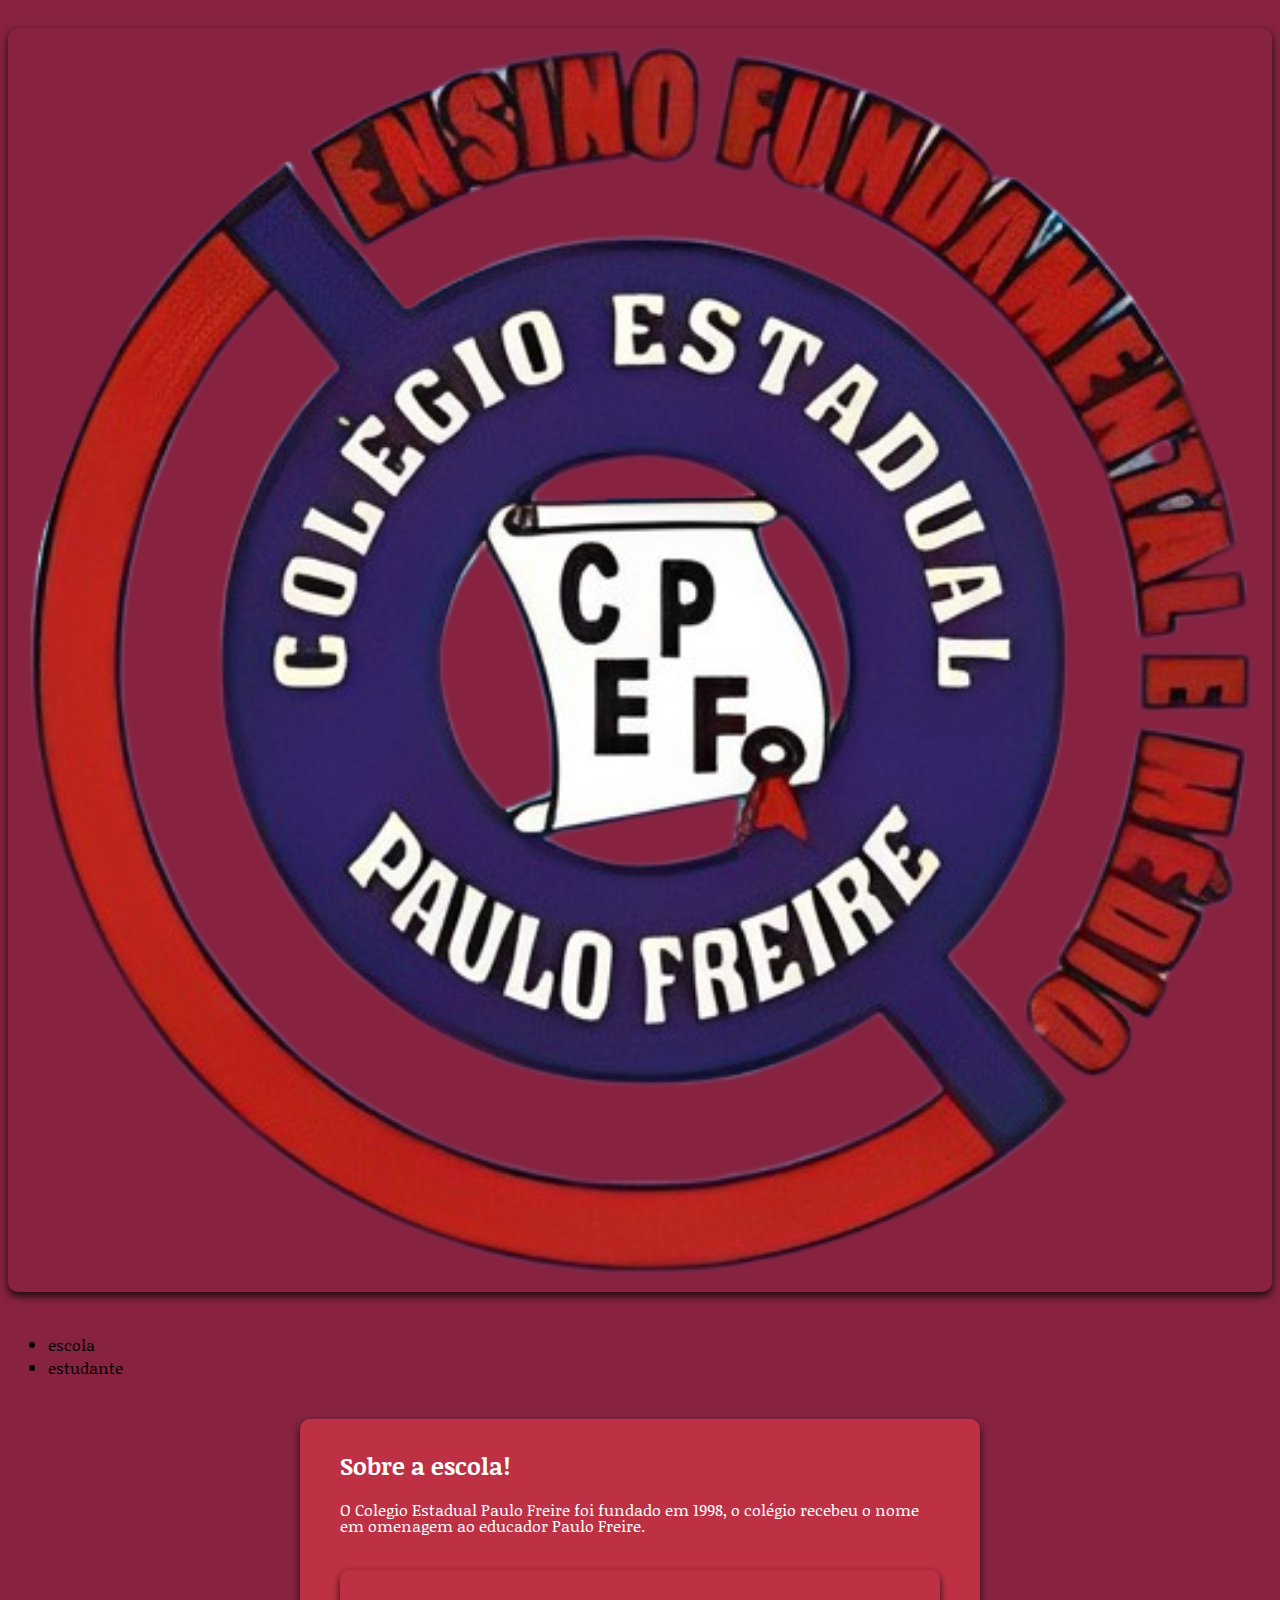
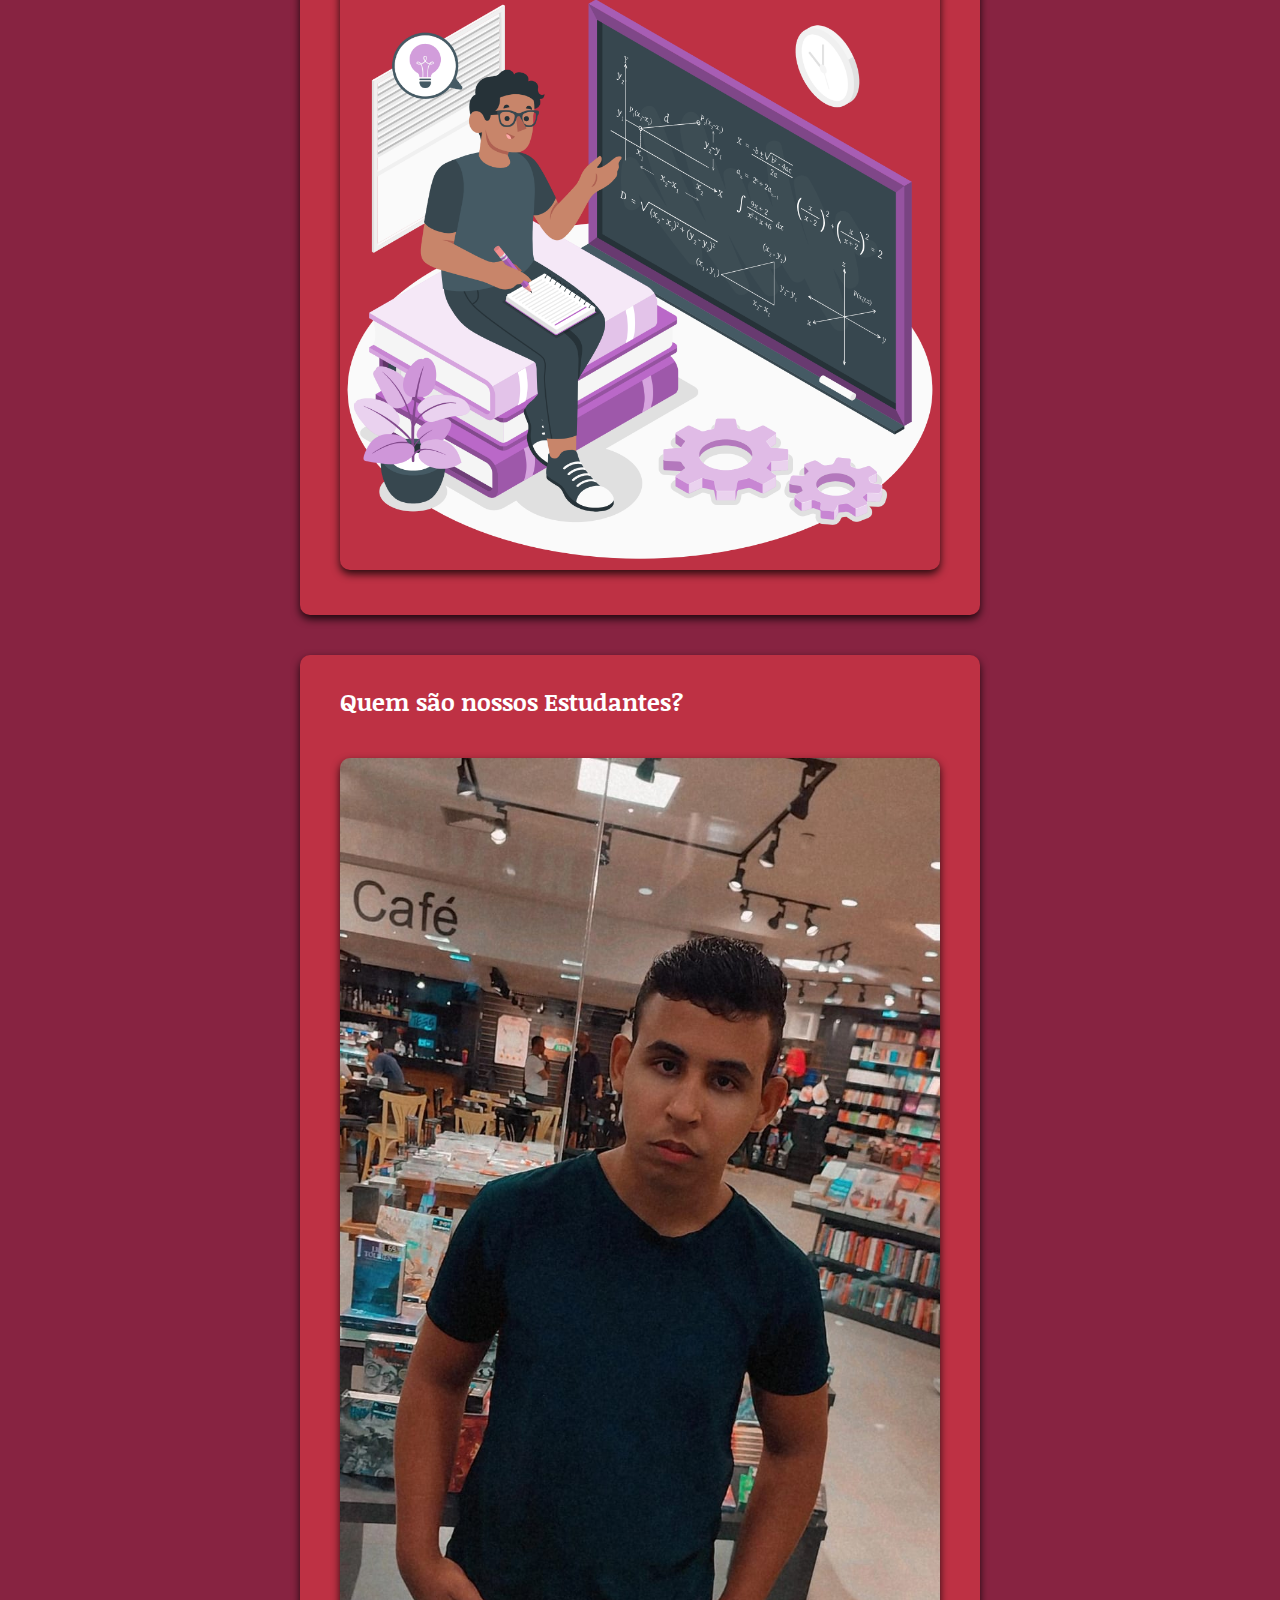
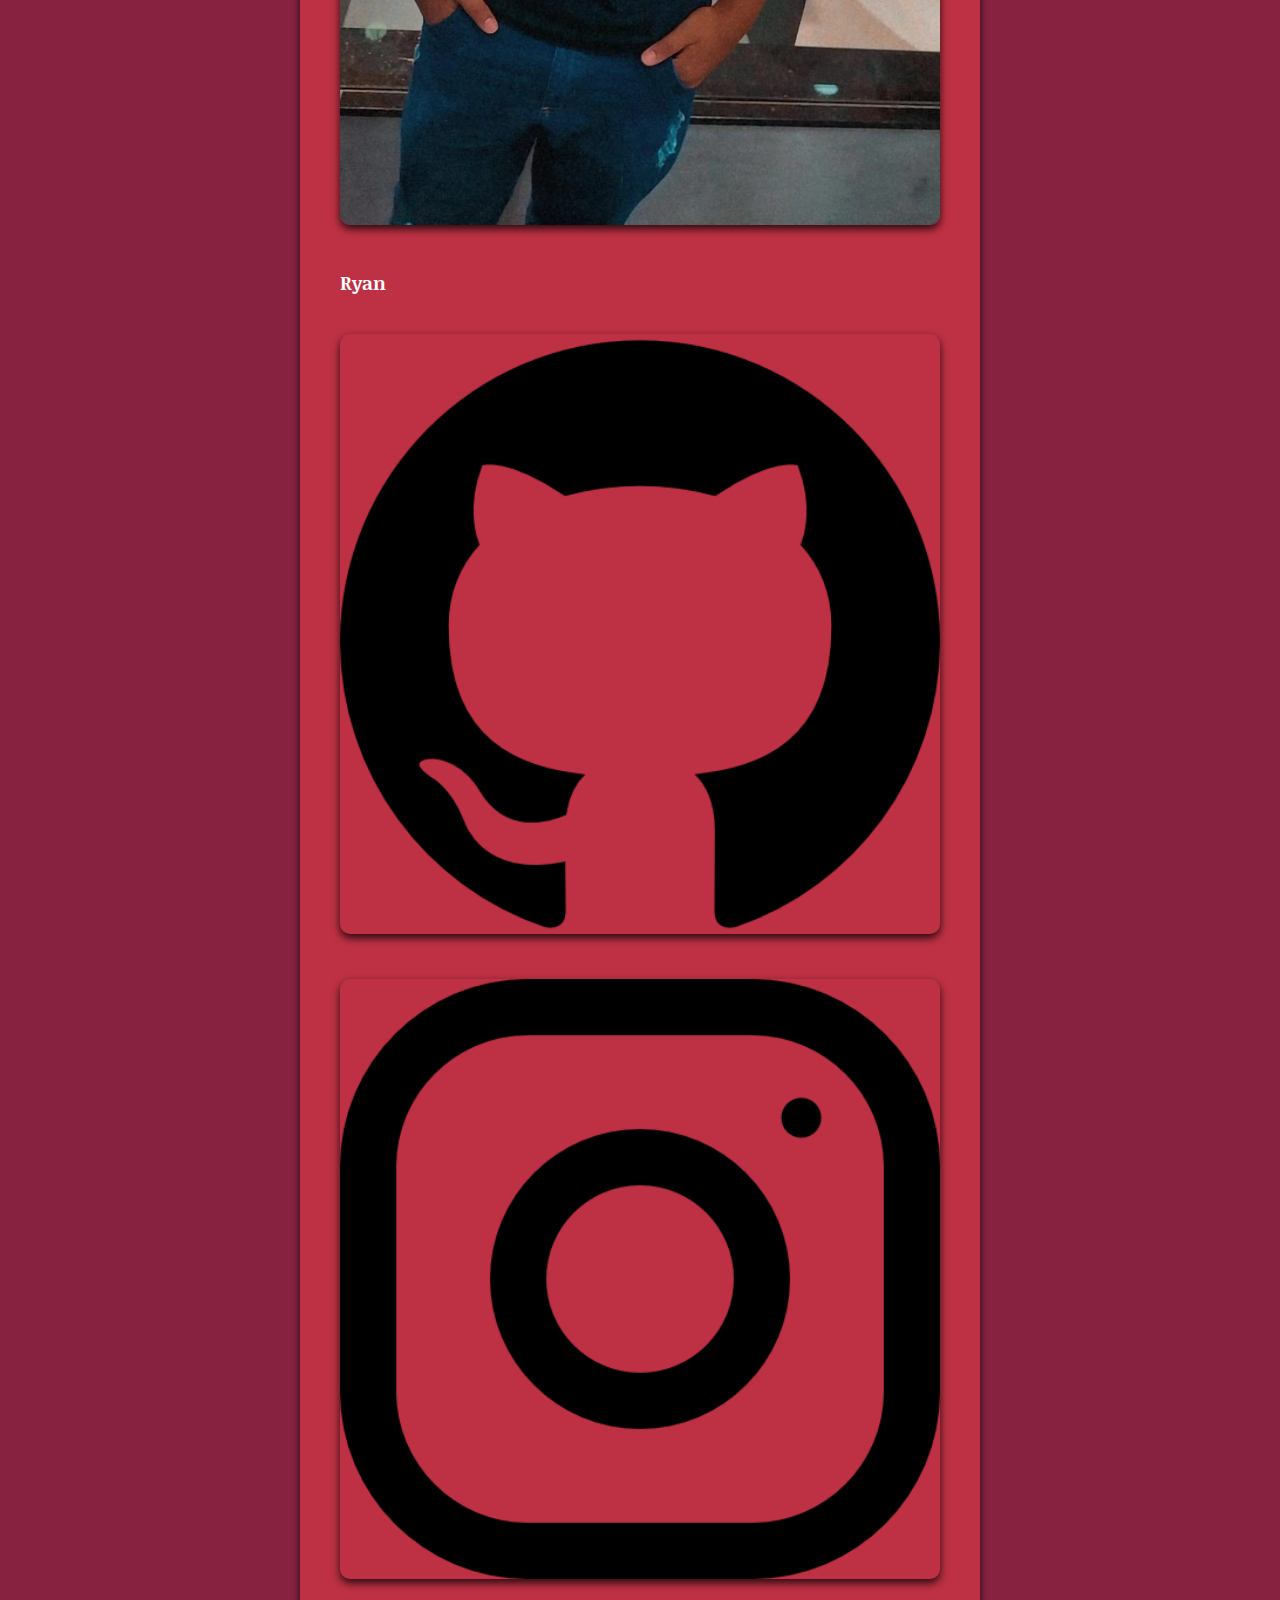
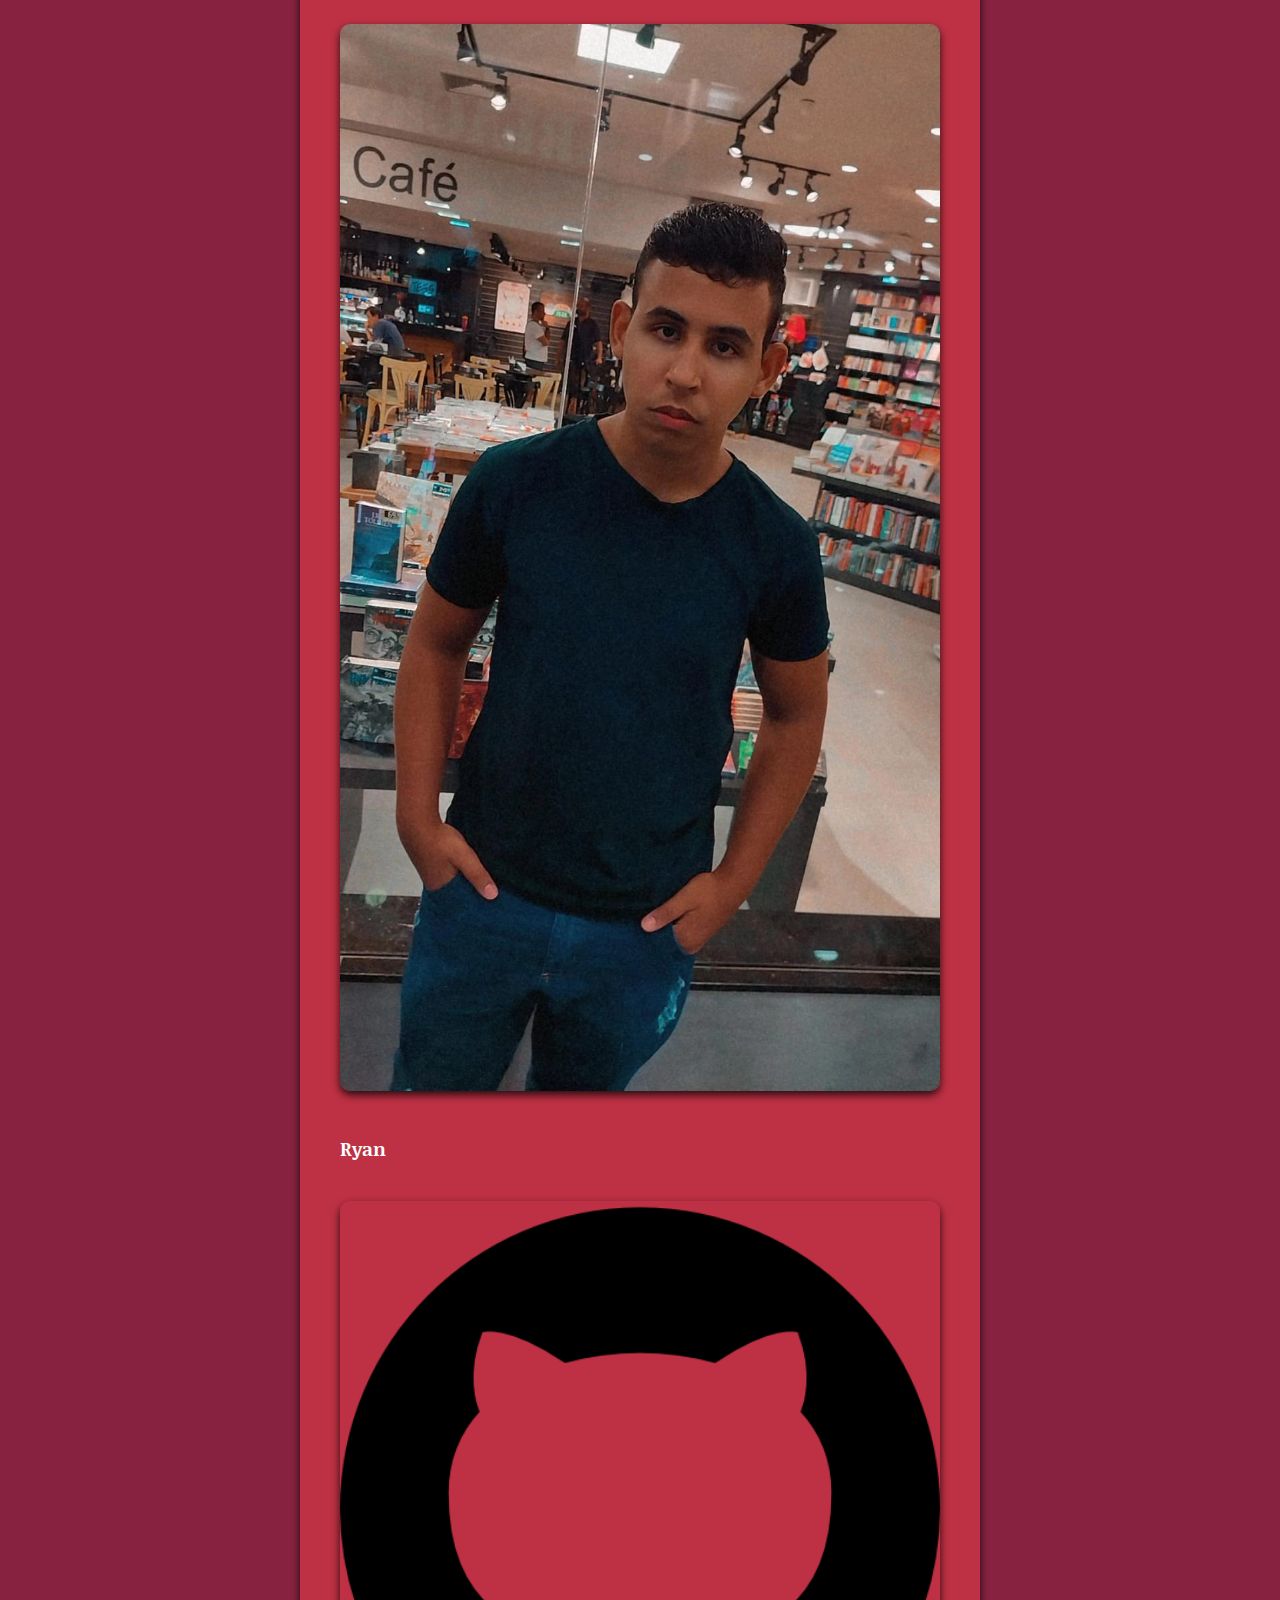
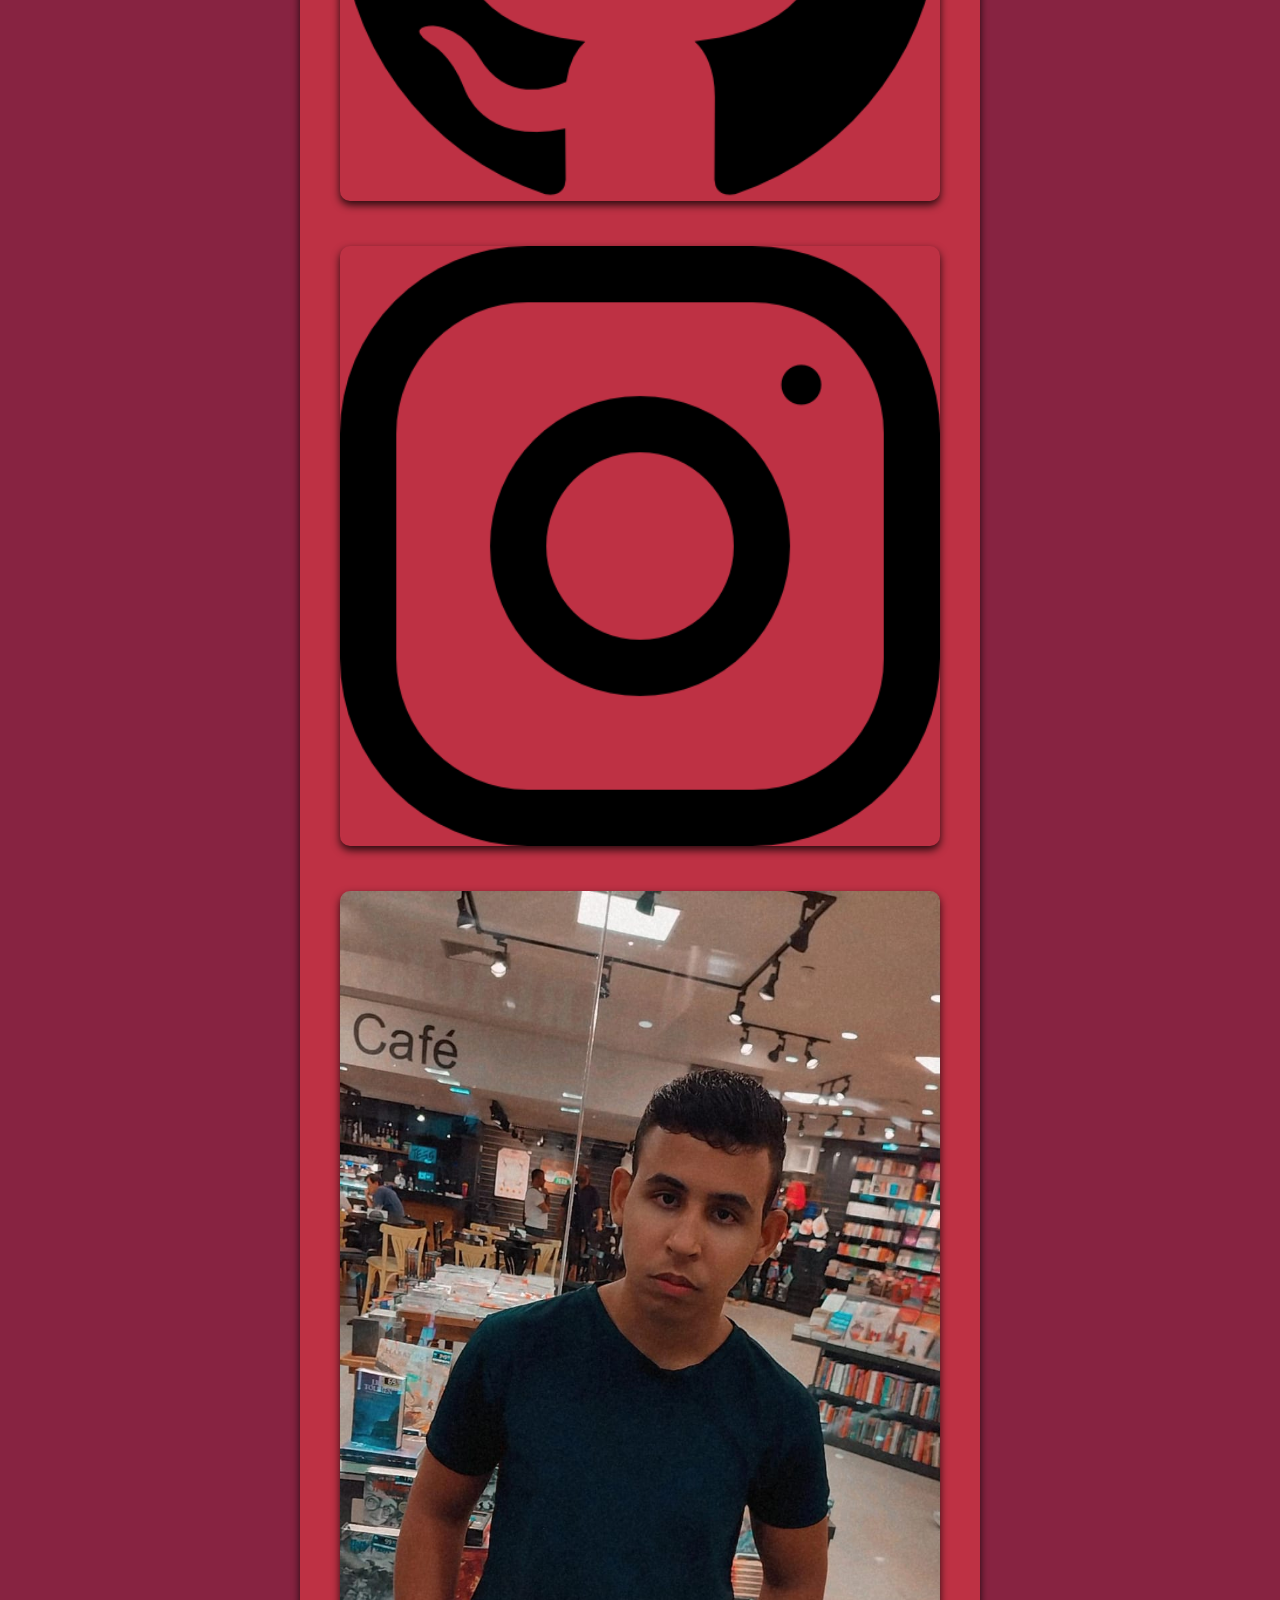
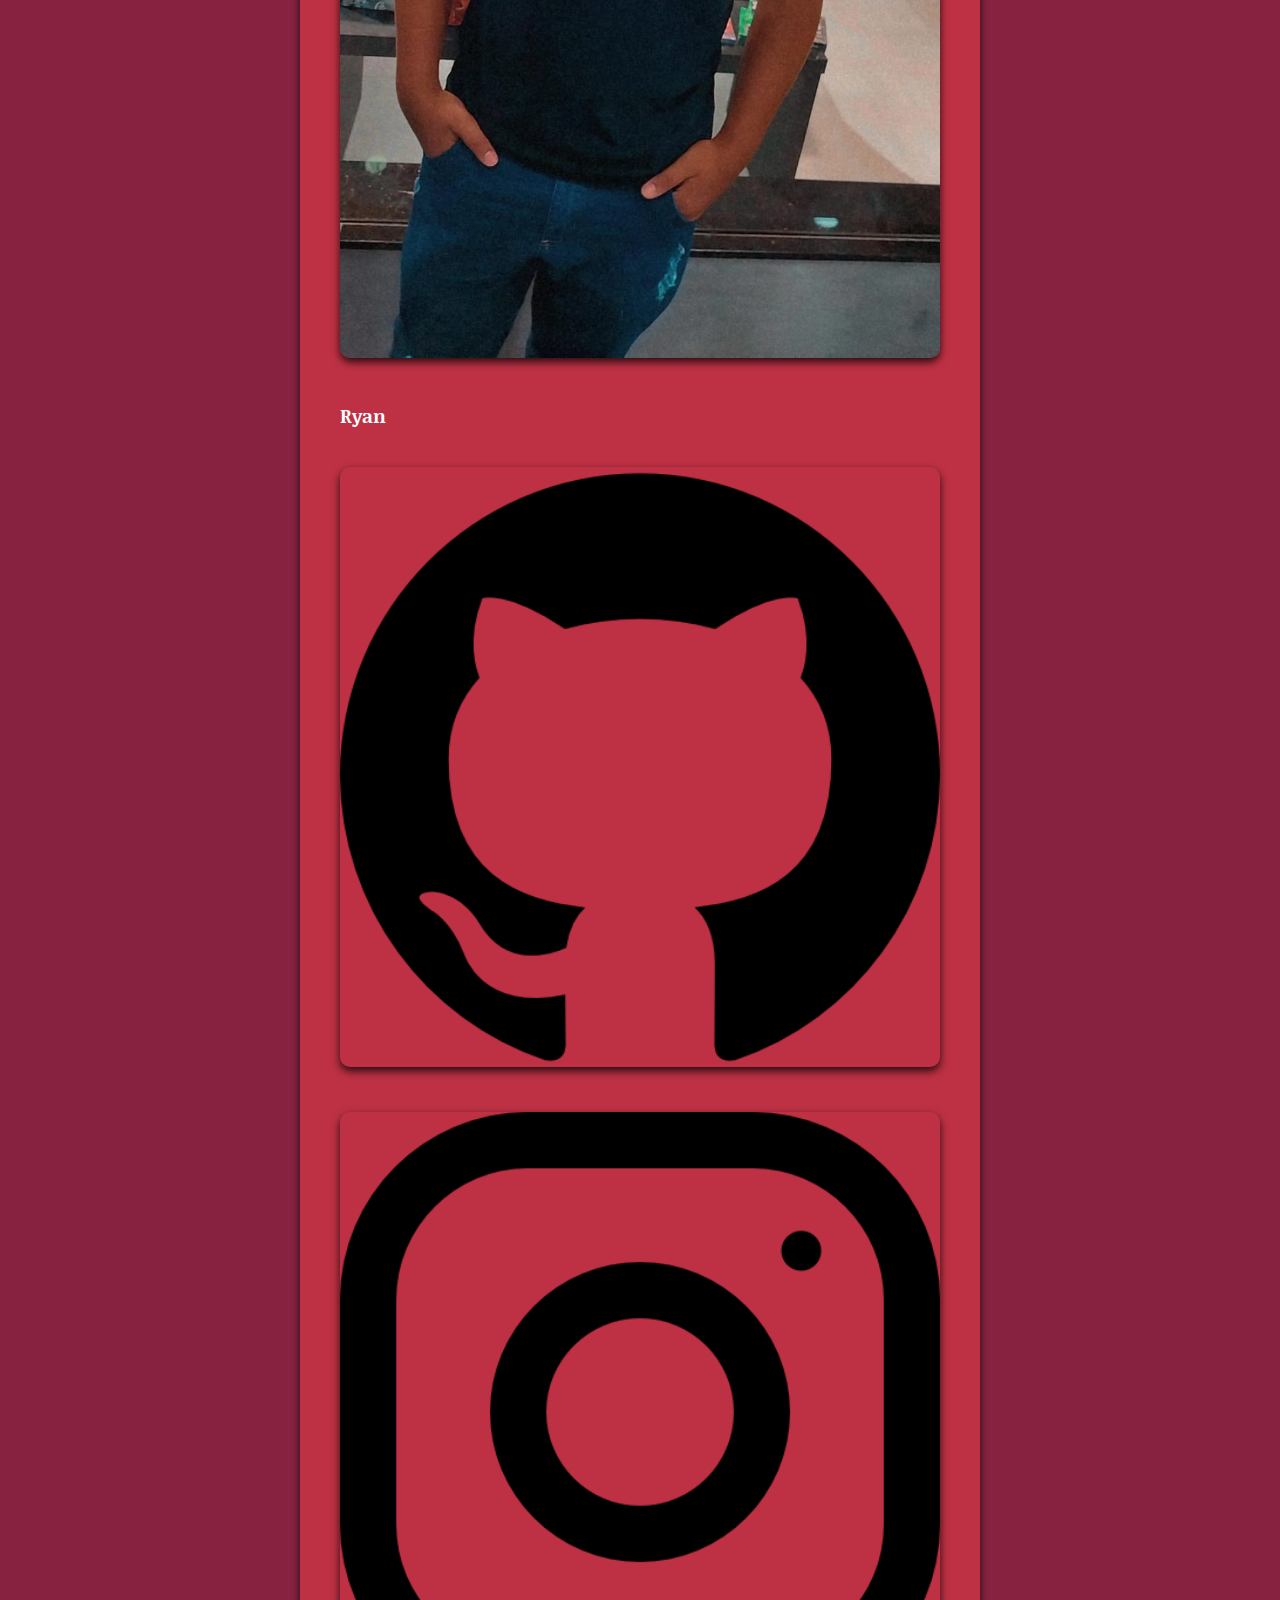
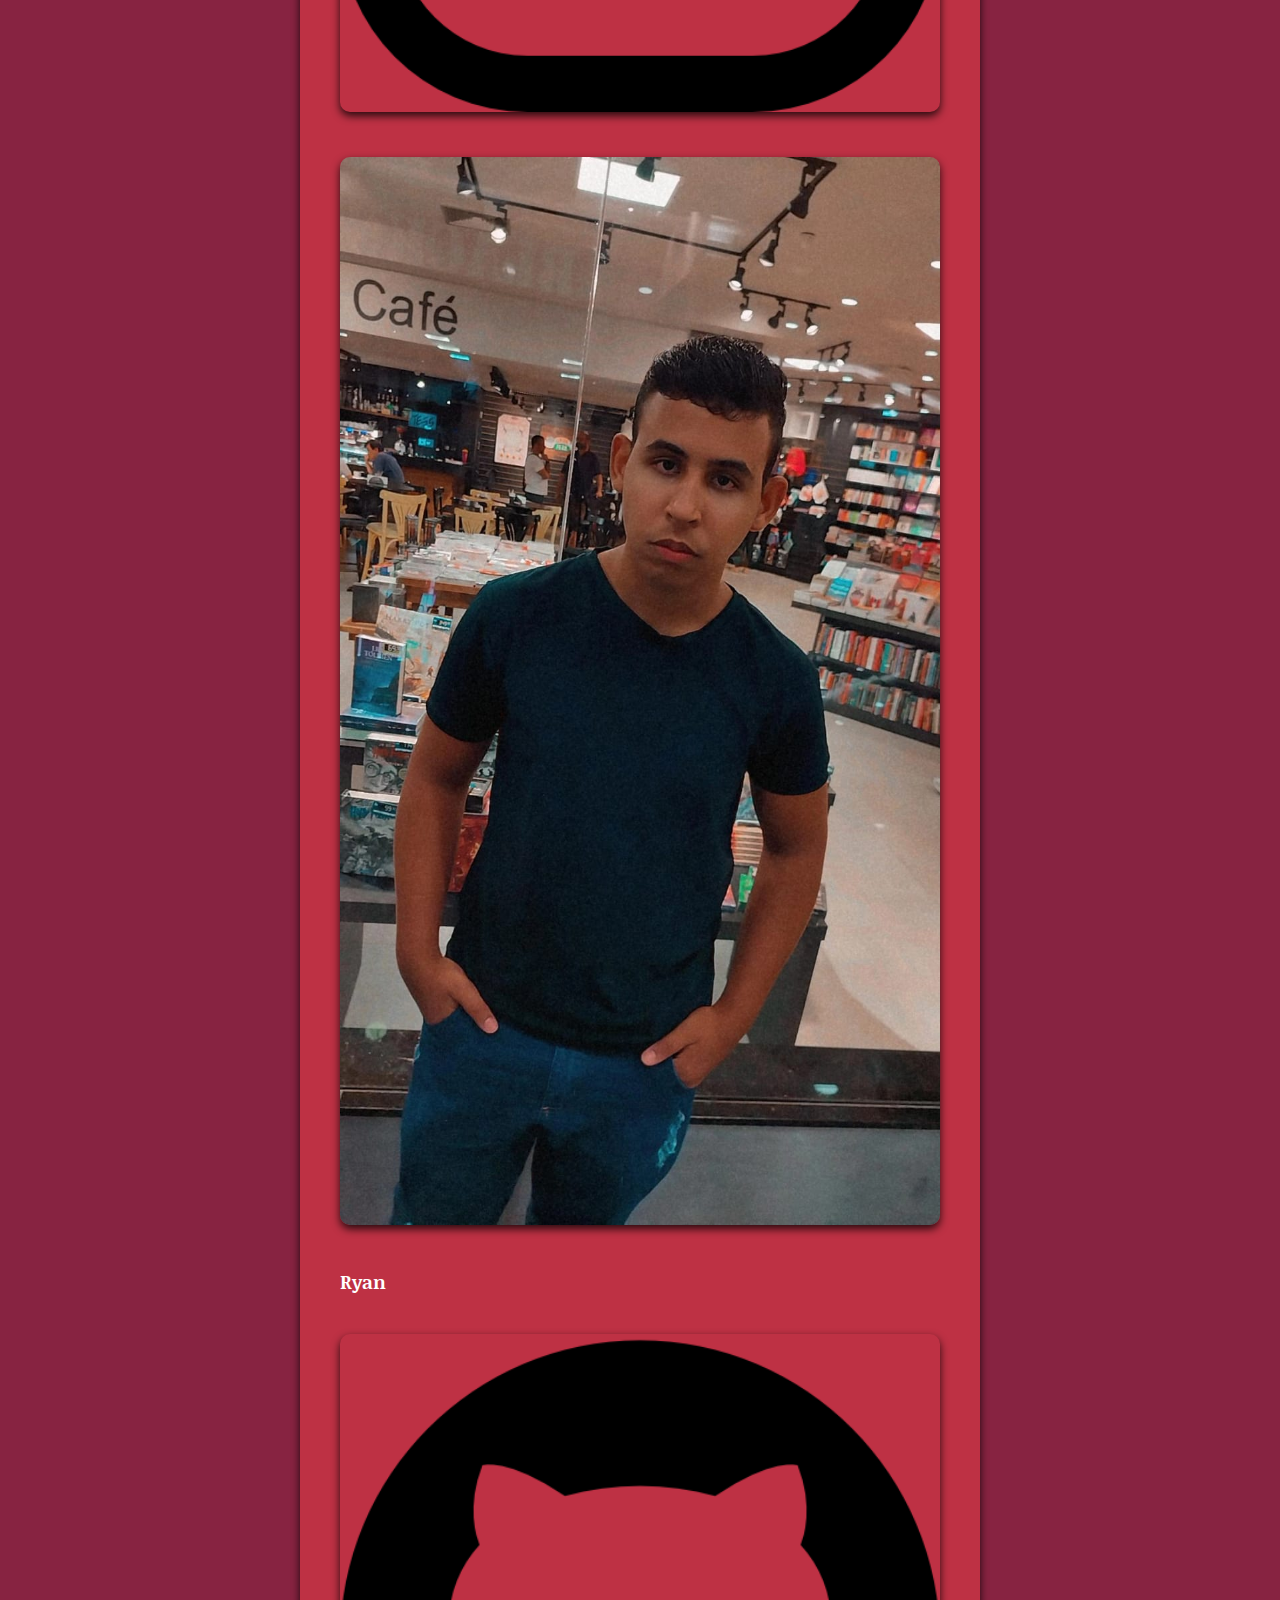
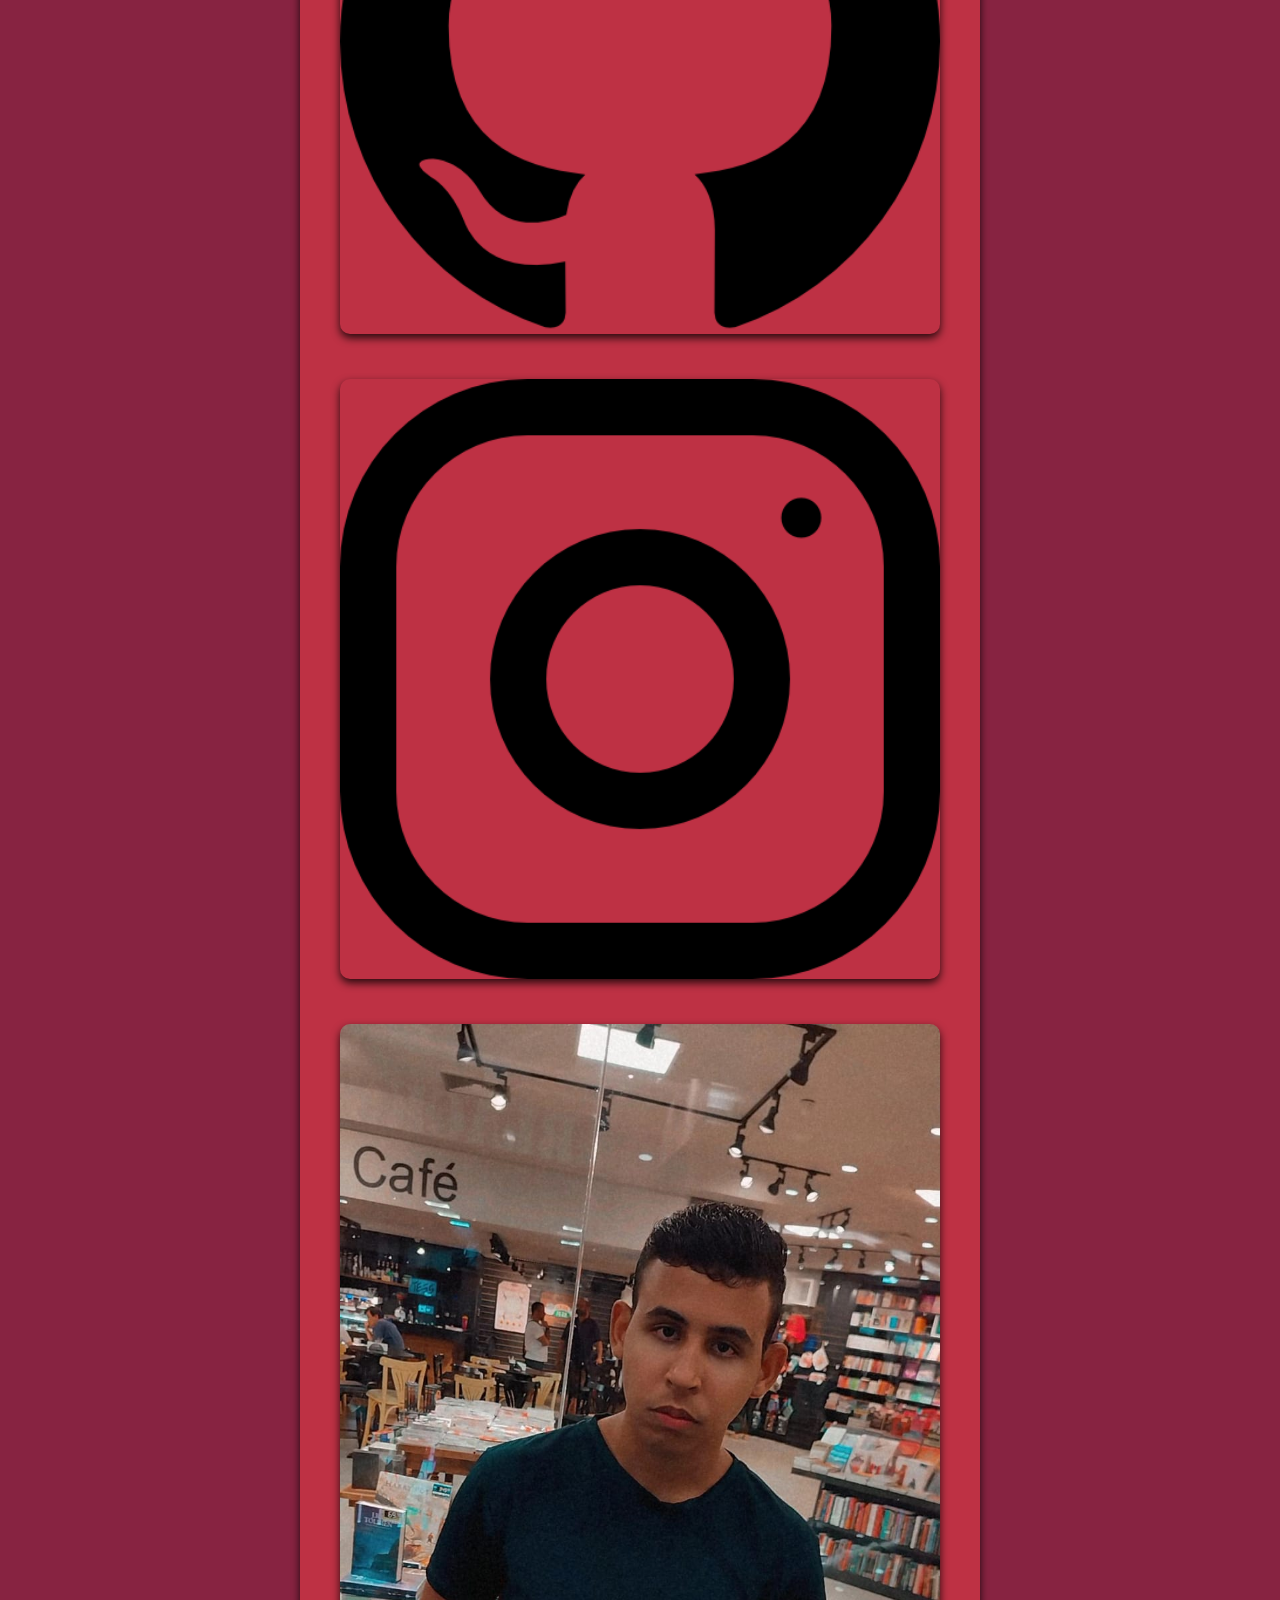
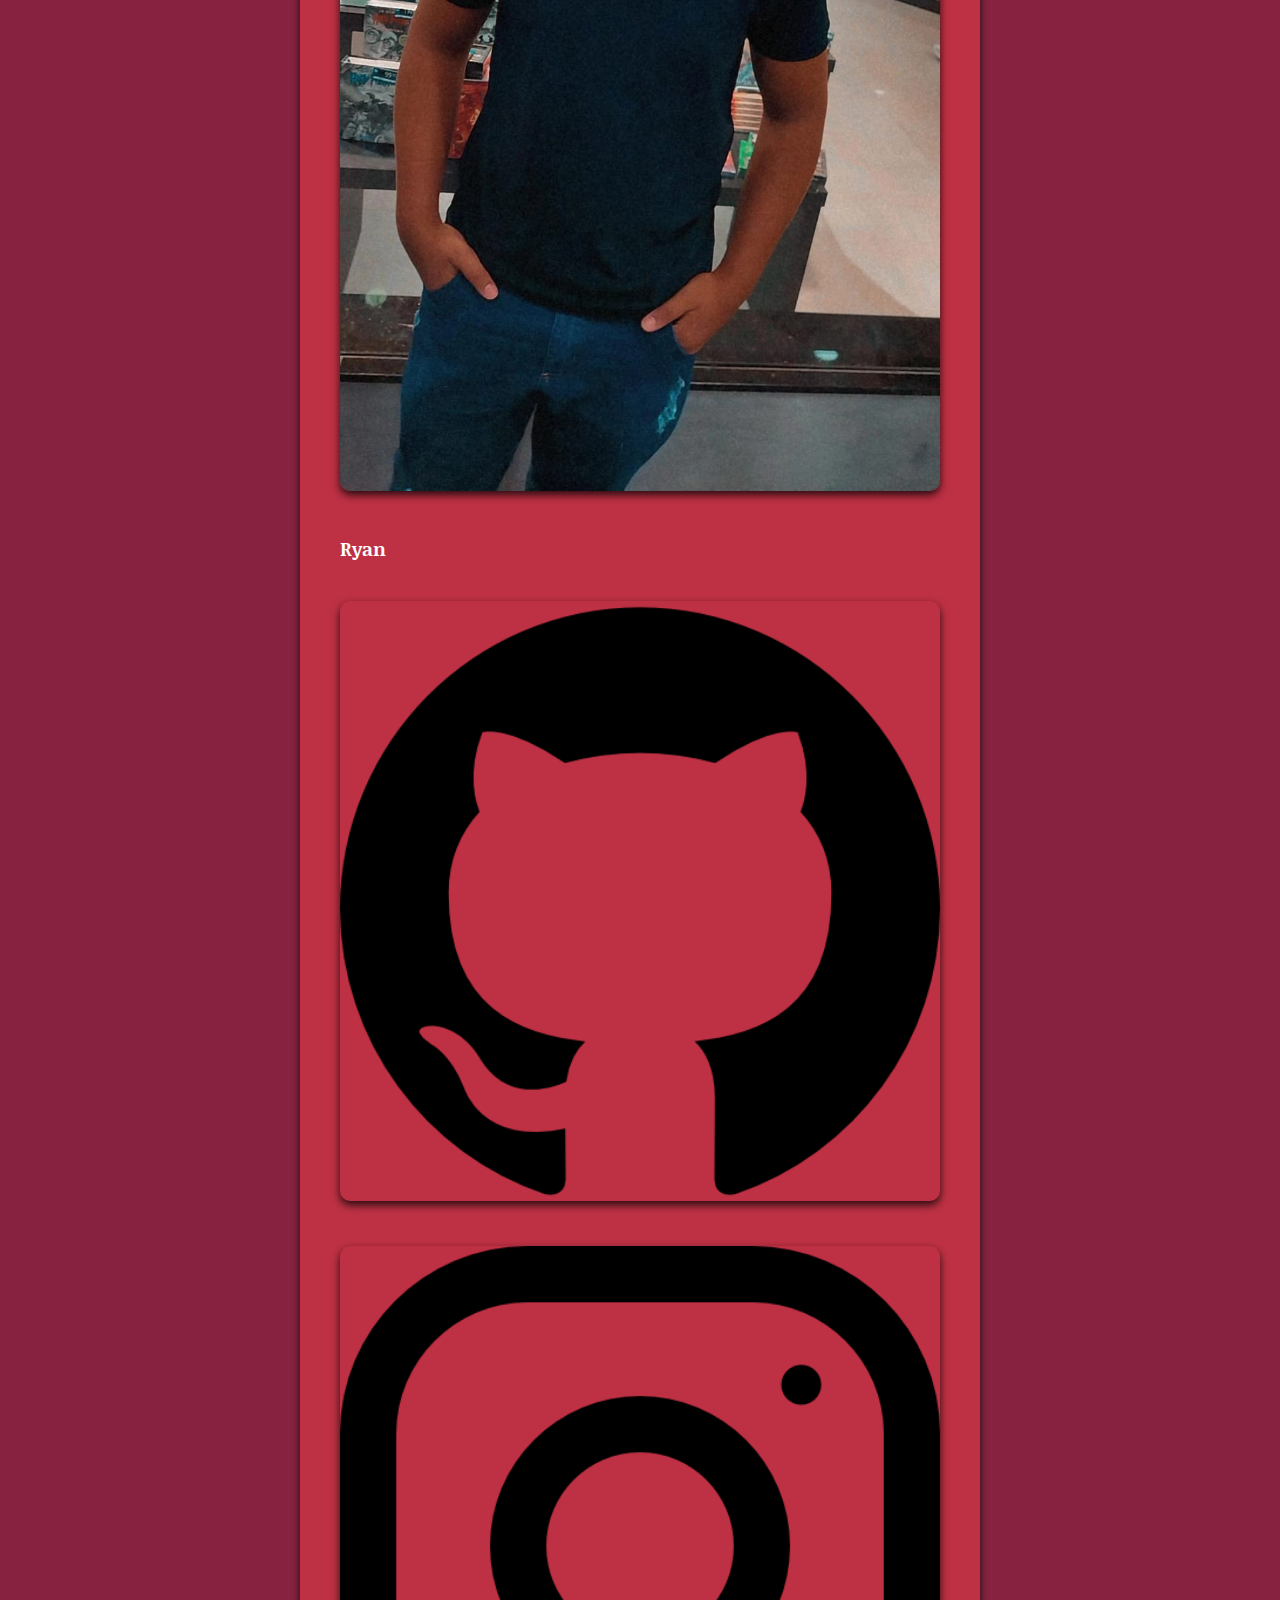
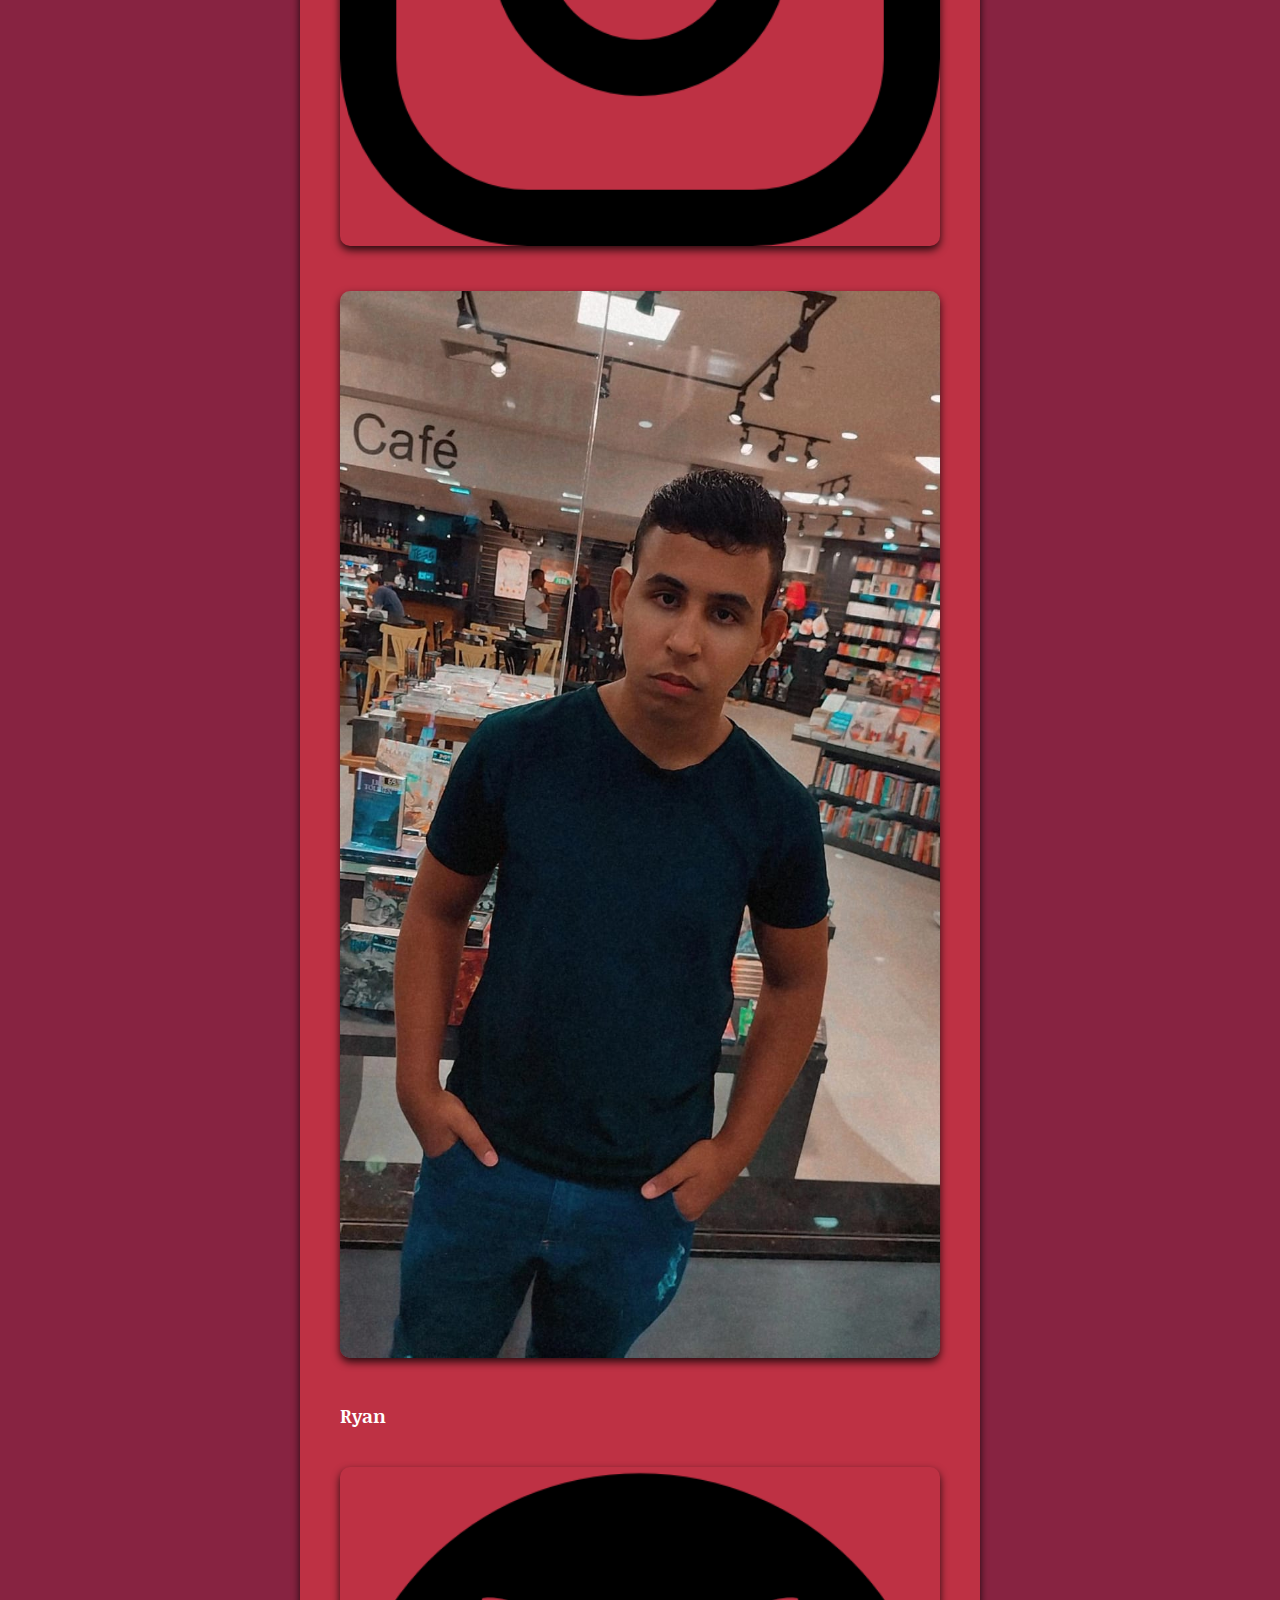
<file: index.html>
<!DOCTYPE html>
<html lang="en">
<head>
    <meta charset="UTF-8">
    <meta http-equiv="X-UA-Compatible" content="IE=edge">
    <meta name="viewport" content="width=device-width, initial-scale=1.0">
    <title>site teste</title>
    <link rel="stylesheet" href="style.css">
    <link rel="preconnect" href="https://fonts.googleapis.com">
<link rel="preconnect" href="https://fonts.gstatic.com" crossorigin>
<link href="https://fonts.googleapis.com/css2?family=Dancing+Script:wght@400;700&display=swap" rel="stylesheet">
</head>
<body>
    <header class="cabeçalho">
        <img class="cabeçalho-logo" src="logo da escola.png" alt="">
        <ul class="cabeçalho-lista">
            <li class="cabeçalho-lista-item">escola</li>
            <li class="cabeçalho-lista-item">estudante</li>
        </ul>
    </header>
</body>
<section class="escola">
    <div class="div-escola-conteudo">
        <h2 class="sobre-a-escola">Sobre a escola!</h2>
        <p class="texto1">O Colegio Estadual Paulo Freire foi fundado em 1998, o colégio recebeu o nome em omenagem ao educador Paulo Freire.</p>
    </div>    
    <img class="Formula-amico" src="Formula-amico.png" alt="">
</section>
<section class="estudante">
    <h2 class="estudante-titulo">Quem são nossos Estudantes?</h2>
    <div class="info-estudante-tudo">
        <span></span>
        <div class="info-estudante">
            <img class="foto-do-estudante" src="IMG-20230211-WA0036.jpg" alt="">
            <h3 class="nome-do-estudante">Ryan</h3>
            <a href="https://github.com/RyanBlah"><img class="rede-social" src="github.png" alt=""></a>
            <a href="https://www.instagram.com/ryanblahum/"><img class="rede-social" src="instagram.png" alt=""></a>
        </div>
        <div class="info-estudante">
            <img class="foto-do-estudante" src="IMG-20230211-WA0036.jpg" alt="">
            <h3 class="nome-do-estudante">Ryan</h3>
            <a href="https://github.com/RyanBlah"><img class="rede-social" src="github.png" alt=""></a>
            <a href="https://www.instagram.com/ryanblahum/"><img class="rede-social" src="instagram.png" alt=""></a>
        </div>
        <div class="info-estudante">
            <img class="foto-do-estudante" src="IMG-20230211-WA0036.jpg" alt="">
            <h3 class="nome-do-estudante">Ryan</h3>
            <a href="https://github.com/RyanBlah"><img class="rede-social" src="github.png" alt=""></a>
            <a href="https://www.instagram.com/ryanblahum/"><img class="rede-social" src="instagram.png" alt=""></a>
        </div>
        <span></span>
        <span></span>
        <div class="info-estudante">
            <img class="foto-do-estudante" src="IMG-20230211-WA0036.jpg" alt="">
            <h3 class="nome-do-estudante">Ryan</h3>
            <a href="https://github.com/RyanBlah"><img class="rede-social" src="github.png" alt=""></a>
            <a href="https://www.instagram.com/ryanblahum/"><img class="rede-social" src="instagram.png" alt=""></a>
        </div>
        <div class="info-estudante">
            <img class="foto-do-estudante" src="IMG-20230211-WA0036.jpg" alt="">
            <h3 class="nome-do-estudante">Ryan</h3>
            <a href="https://github.com/RyanBlah"><img class="rede-social" src="github.png" alt=""></a>
            <a href="https://www.instagram.com/ryanblahum/"><img class="rede-social" src="instagram.png" alt=""></a>
        </div>
        <div class="info-estudante">
            <img class="foto-do-estudante" src="IMG-20230211-WA0036.jpg" alt="">
            <h3 class="nome-do-estudante">Ryan</h3>
            <a href="https://github.com/RyanBlah"><img class="rede-social" src="github.png" alt=""></a>
            <a href="https://www.instagram.com/ryanblahum/"><img class="rede-social" src="instagram.png" alt=""></a>
        </div>
    </div>
</section>
<footer class="rodape">
    <img class="alura" src="alura_start-removebg-preview.png" alt="">
    <h1 class="direitos-autorais">direitos autorais:</h1>
    <span></span>
    <div class="direitos-autorais-itens">
        <ul>
            <li class="direitos-autorais-itens"><a href="https://www.flaticon.com/free-icon/instagram_733614?related_id=733614&origin=pack"> https://www.flaticon.com/free-icon/instagram_733614?related_id=733614&origin=pack</a></li>
            <li class="direitos-autorais-itens"><a href="https://storyset.com/education">Education illustrations by Storyset</a></li>
        </ul>
    </div>
</footer>
</html>
</file>
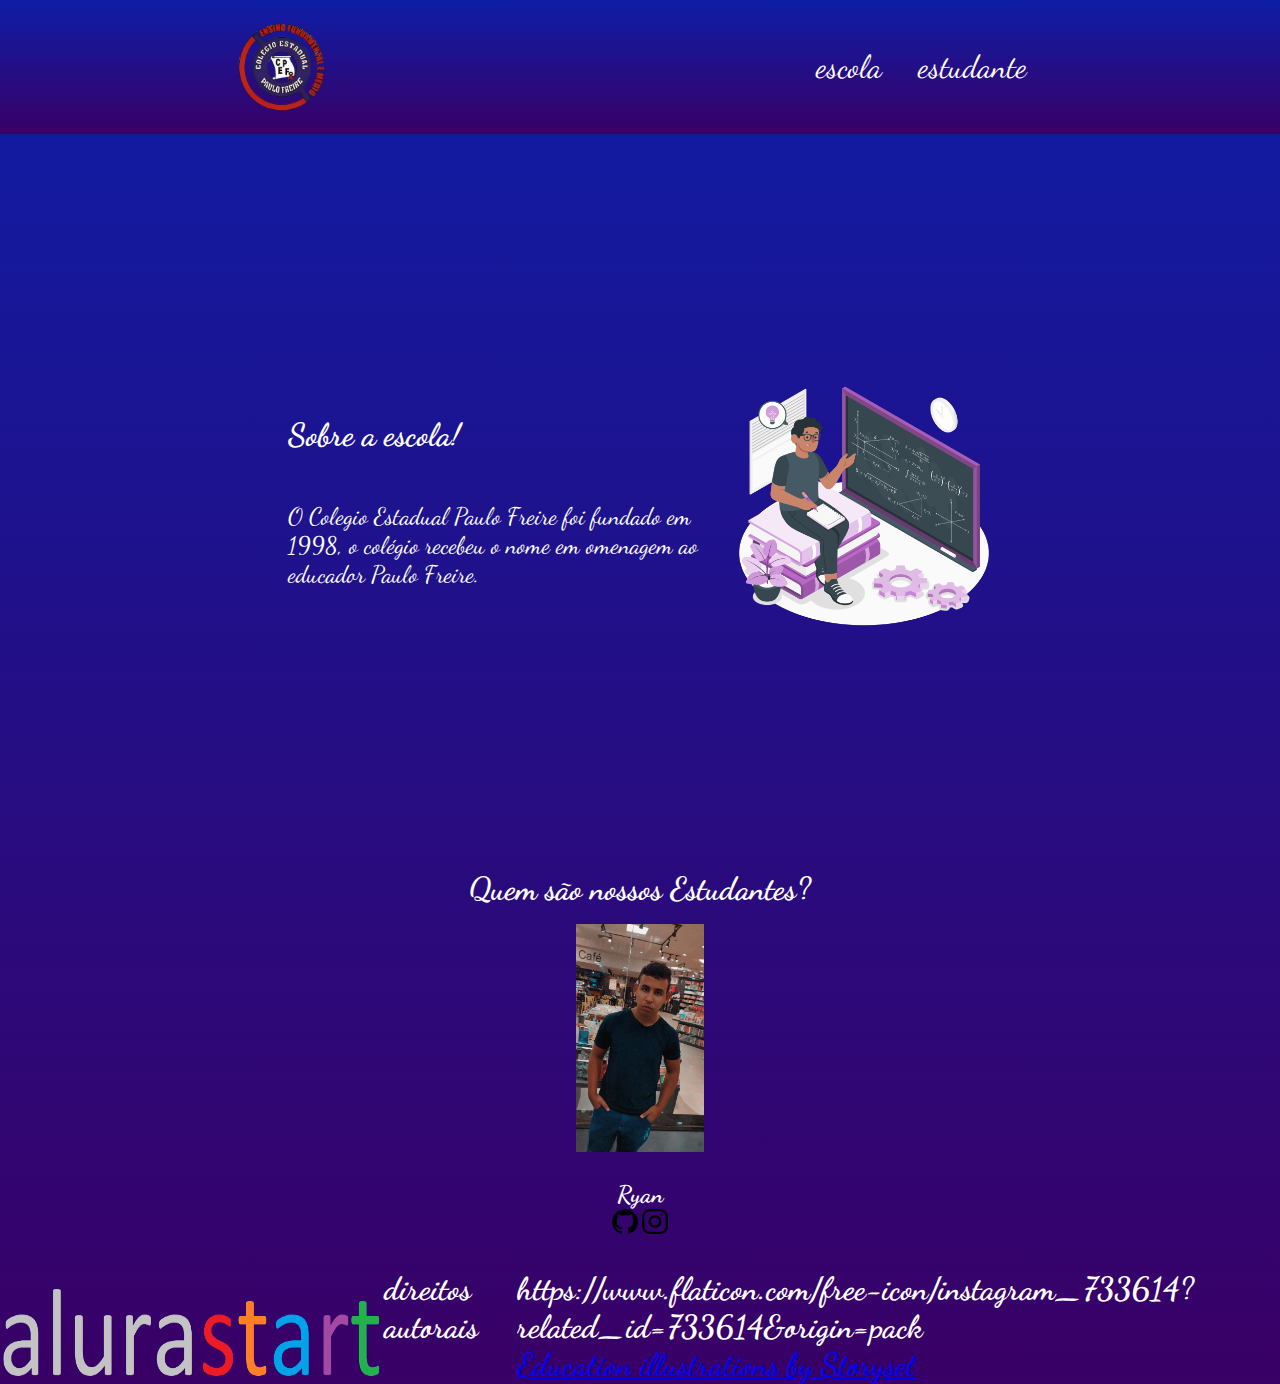
<file: site-de-teste/site-de-teste-main/index.html>
<!DOCTYPE html>
<html lang="en">
<head>
    <meta charset="UTF-8">
    <meta http-equiv="X-UA-Compatible" content="IE=edge">
    <meta name="viewport" content="width=device-width, initial-scale=1.0">
    <title>site teste</title>
    <link rel="stylesheet" href="style.css">
    <link rel="preconnect" href="https://fonts.googleapis.com">
<link rel="preconnect" href="https://fonts.gstatic.com" crossorigin>
<link href="https://fonts.googleapis.com/css2?family=Dancing+Script:wght@400;700&display=swap" rel="stylesheet">
</head>
<body>
    <header class="cabeçalho">
        <img class="cabeçalho-logo" src="logo da escola.png" alt="">
        <ul class="cabeçalho-lista">
            <li class="cabeçalho-lista-item">escola</li>
            <li class="cabeçalho-lista-item">estudante</li>
        </ul>
    </header>
</body>
<section class="escola">
    <div class="div-escola-conteudo">
        <h2 class="sobre-a-escola">Sobre a escola!</h2>
        <p class="texto1">O Colegio Estadual Paulo Freire foi fundado em 1998, o colégio recebeu o nome em omenagem ao educador Paulo Freire.</p>
    </div>    
    <img class="Formula-amico" src="Formula-amico.png" alt="">
</section>
<section class="estudante">
    <h2 class="estudante-titulo">Quem são nossos Estudantes?</h2>
    <div class="info-estudante">
        <img class="foto-do-estudante" src="IMG-20230211-WA0036.jpg" alt="">
        <h3 class="nome-do-estudante">Ryan</h3>
        <img class="rede-social" src="github.png" alt="">
        <img class="rede-social" src="instagram.png" alt="">
    </div>
</section>
<section class="rodape">
    <img class="alura" src="alura_start-removebg-preview.png" alt="">
    <h1>direitos autorais</h1>
    <div><h1>https://www.flaticon.com/free-icon/instagram_733614?related_id=733614&origin=pack</h1>
        <h1><a href="https://storyset.com/education">Education illustrations by Storyset</a></h1>
    </div>
</section>
</html>
</file>
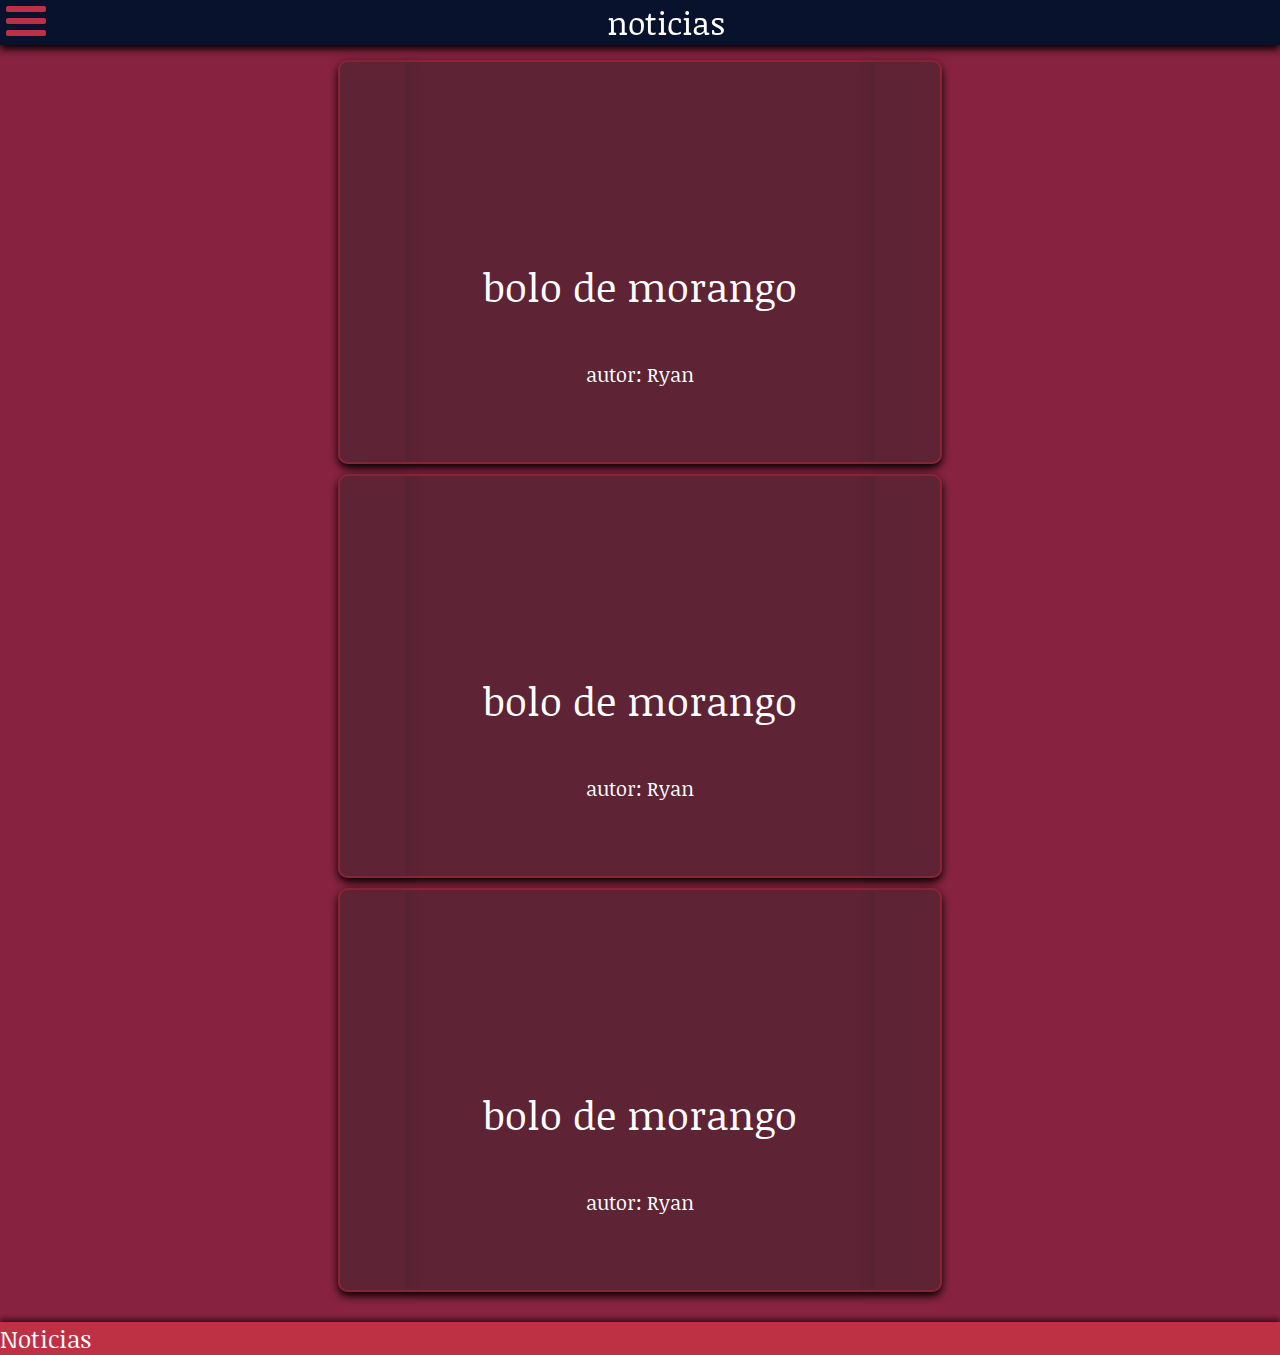
<file: blog.html>
<!DOCTYPE html>
<html lang="pt-br">
<head>
  <meta charset="UTF-8">
  <meta name="viewport" content="width=device-width, initial-scale=1.0">
  <link rel="stylesheet" href="blog.css">
  <title>blog</title>
</head>
<body>
    <header>
        <div class="menu-container">
    <div class="menu" id="menu-toggle">
        <span></span>
        <span></span>
        <span></span>
    </div>
    <div class="menu-dropdown" id="menu-dropdown">
        <button class="menu-btn" id="home">Início</button>
        <button class="menu-btn">Sobre</button>
        <button class="menu-btn">Contato</button>
    </div>
</div>
        <h1 class="titulo">noticias</h1>
    </header>
    <section>
    <div class="carrossel-conjunto">
    
      <div class="carrossel">
    <div class="botoes">
   <button class="botao" onclick="moverCarrossel(-1)"><</button>
   <button class="botao" onclick="moverCarrossel(1)">></button>
 </div>
    <div class="carrossel-container" id="carrossel">
      <a style="text-decoration: none;" href="posts/bolo-de-morango.html"><div class="carrossel-item item1"><div class="efeito"><div class="texto"><h4>bolo de morango</h4><h5>autor: Ryan</h5></div></div></div></a>
      <a style="text-decoration: none;" href="posts/nao-vamos-matar-o-lider-supremo-do-ira-pelo-menos-por-enquanto-diz-trump.html"><div class="carrossel-item item2"><div class="efeito"><div class="texto"><h4>Trump diz que lider do Irã é alvo facil</h4><h5>autor: Redação G1</h5></div></div></div></a>
      <a style="text-decoration: none;" href="posts/Gatos-Os-Verdadeiros-Donos-da-Internet-e-do-Sofa.html"><div class="carrossel-item item3"><div class="efeito"><div class="texto"><h4>Gatos: Os Verdadeiros Donos da Internet e do Sofá</h4><h5>autor: Ryan</h5></div></div></div></a>
    </div>
  </div>
 
  </div>
      <div class="carrossel-conjunto">
        <div class="botoes primeiro">
  <button class="botao" onclick="moverCarrossel1(-1)"><</button>
  <button class="botao" onclick="moverCarrossel1(1)">></button>
</div>
  <div class="carrossel">
    <div class="carrossel-container" id="carrossel1">
      <a style="text-decoration: none;" href="posts/bolo-de-morango.html"><div class="carrossel-item item1"><div class="efeito"><div class="texto"><h4>bolo de morango</h4><h5>autor: Ryan</h5></div></div></div></a>
      <a style="text-decoration: none;" href="posts/nao-vamos-matar-o-lider-supremo-do-ira-pelo-menos-por-enquanto-diz-trump.html"><div class="carrossel-item item2"><div class="efeito"><div class="texto"><h4>Trump diz que lider do Irã é alvo facil</h4><h5>autor: Redação G1</h5></div></div></div></a>
      <a style="text-decoration: none;" href="posts/Gatos-Os-Verdadeiros-Donos-da-Internet-e-do-Sofa.html"><div class="carrossel-item item3"><div class="efeito"><div class="texto"><h4>Gatos: Os Verdadeiros Donos da Internet e do Sofá</h4><h5>autor: Ryan</h5></div></div></div></a>
    </div>
  </div>
  </div>
      <div class="carrossel-conjunto">
        <div class="botoes primeiro">
 <button class="botao" onclick="moverCarrossel2(-1)"><</button>
 <button class="botao" onclick="moverCarrossel2(1)">></button>
</div>
  <div class="carrossel">
    <div class="carrossel-container" id="carrossel2">
      <a style="text-decoration: none;" href=""><div class="carrossel-item item1"><div class="efeito"><div class="texto"><h4>bolo de morango</h4><h5>autor: Ryan</h5></div></div></div></a>
      <a style="text-decoration: none;" href=""><div class="carrossel-item item2"><div class="efeito"><div class="texto"><h4>Trump diz que lider do Irã é alvo facil</h4><h5>autor: Redação G1</h5></div></div></div></a>
      <a style="text-decoration: none;" href="posts/Gatos-Os-Verdadeiros-Donos-da-Internet-e-do-Sofa.html"><div class="carrossel-item item3"><div class="efeito"><div class="texto"><h4>Gatos: Os Verdadeiros Donos da Internet e do Sofá</h4><h5>autor: Ryan</h5></div></div></div></a>
    </div>
  </div>
  </div>
  </section>
  <footer>
    <div class="caixa-texto">
      <h2>Noticias</h2>
    </div>
  </footer>
  <script src="blog.js"></script>
</body>
</html>
</file>
<file: style.css>
@import url('https://fonts.googleapis.com/css2?family=Noticia+Text:ital,wght@0,400;0,700;1,400;1,700&family=Share+Tech+Mono&family=WDXL+Lubrifont+SC&display=swap');

:root{
    --cor-primeira: #09122C;
    --cor-segunda: #872341;
    --cor-terceira: #BE3144;
    --cor-quarta: #E17564;
    --post-hover: #8a2634;
}
body{
    background-color: var(--cor-segunda);
    font-family: "Noticia Text", serif;
    font-weight: 400;
    font-style: normal;
}
section{
    justify-self:center;
    background-color: var(--cor-terceira);
    padding: 10px 40px 20px 40px;
    border-radius: 10px;
    color: white;
    margin: 40px auto;
    min-width: 300px;
    max-width: 600px;
    box-shadow: 0 4px 8px rgba(0,0,0,0.8);

}
.botao{
    background-color: var(--cor-primeira);
    border-style:solid;
    color: white;
    padding: 10px;
    border-color: var(--cor-segunda);
    margin-top: 10px;
}
h1{
    color: white;
}
p{
    line-height:1;
    width: 100%;
}
img{
    width: 100%;
      border-radius: 10px;
      margin: 20px 0;
      box-shadow: 0 4px 8px rgba(0,0,0,0.8);
    
}
.noticias{
    width: 100%;
    background-color:var(--cor-quarta);
    color: white;
}
.titulo{
    width:100%;
    color: white;
    font-size: 30px;
    background-color: var(--cor-quarta);

}
#pre-noticia {
  word-wrap: break-word;
  overflow-wrap: break-word;
  white-space: pre-wrap;
  
}
</file>
<file: site-de-teste/site-de-teste-main/style.css>
*{
    margin: 0;
    padding: 0;
}

.cabeçalho{
    background-image: linear-gradient(#0E1DA6, #390066);
    color: white;
    display: flex;
    justify-content: space-around;
    align-items: center;
}

.cabeçalho-logo{
    width: 7%;
}

.cabeçalho-lista-item{
    font-family: 'Dancing Script', cursive;
    display: inline-block;
    margin: 0px 16px;
    padding: 48px 0;
    font-size: 32px ;
}

.escola{
color: white;
display: flex;
justify-content: center;
align-items: center;
padding: 240px 0;
}

.Formula-amico{
    width: 20%;
}
.div-escola-conteudo{
    font-family: 'Dancing Script', cursive;
width: 35%;
font-size: 24px;
}

.sobre-a-escola{
    padding: 0 0 48px;
    font-family: 'Dancing Script', cursive;
    font-size: 32px;
}
body{
    background-image: linear-gradient(#0E1DA6, #390066);
}

.estudante-titulo{
    color: white;
    font-family: 'Dancing Script', cursive;
    font-size: 32px;
    justify-content: center;
    display: flex;
    align-items: center;
}
.foto-do-estudante{
    width: 10%;
    padding: 16px;
}

.nome-do-estudante{
    color: white;
    font-family: 'Dancing Script', cursive;
    justify-content: center;
    display: flex;
    align-items: center;
    font-size: 24px;
    padding-top: 8px;
}
.rodape{
    background-image: linear-gradient(#490081 black );
    display: flex;
    color: white;
    font-family: 'Dancing Script', cursive;
    padding-top: 32px;
}
.alura{
    width: 30%;
}

.rede-social{
    width: 2%;
}
.info-estudante{
    text-align: center;
}
</file>
<file: blog.css>
/*importações*/

@import url('https://fonts.googleapis.com/css2?family=Noticia+Text:ital,wght@0,400;0,700;1,400;1,700&family=Share+Tech+Mono&family=WDXL+Lubrifont+SC&display=swap');
  *{
    padding: 0;
    margin:0;
    color: white;
    max-width: 2400px;
    font-family: "Noticia Text", serif;
    font-weight: 400;
    font-style: normal;
    
}

/*váriaveis*/

  :root{
    --cor-primeira: #09122C;
    --cor-segunda: #872341;
    --cor-terceira: #BE3144;
    --cor-quarta: #E17564;
    --post-hover: #8a2634;
}

/*corpo*/

  header{
    background-color: var(--cor-primeira);
    display: flex;
    justify-content: space-between;
    justify-items: center;
    box-shadow: 0 4px 8px #000000;
    position: fixed;
    top: 0;
    left: 0;
    width:100%;
    z-index: 1000;
}
body{
    background-color: var(--cor-segunda);
}
section{
    margin-top: 60px;
}
footer{
    background-color: var(--cor-quarta);
    box-shadow: 0px -4px 4px #00000060;
    margin-top: 30px;
}

/*menu*/

.menu{
    width: 40px;
    height: 30px;
    display: flex;
    flex-direction: column;
    justify-content: space-between;
    cursor: pointer;
    margin: 5px;
    padding: 1px;
}
.menu-container {
    position: relative;
}
.menu-options {
    position: absolute;
    top: 60px;
    left: 10px;
    background-color: rgba(0, 0, 0, 0.8);
    padding: 10px;
    border-radius: 10px;
    display: flex;
    flex-direction: column;
    gap: 10px;
    opacity: 0;
    transform: translateY(-10px);
    pointer-events: none;
    transition: all 0.3s ease;
}
.menu-options.active {
    opacity: 1;
    transform: translateY(0);
    pointer-events: auto;
}
.menu-dropdown {
    position: absolute;
    top: 40px;
    left: 0;
    display: none;
    flex-direction: column;
    gap: 10px;
    background-color: rgba(0, 0, 0, 0.6); /* fundo escuro transparente */
    padding: 10px;
    border-radius: 10px;
    z-index: 10;
}

.menu-btn {
    background-color: transparent;
    border: 2px solid white;
    color: white;
    padding: 5px 10px;
    font-size: 14px;
    border-radius: 5px;
    cursor: pointer;
    transition: 0.3s;
}

.menu-btn:hover {
    background-color: var(--post-hover);
    border-color: var(--cor-quarta);
}
.menu span {
    height: 6px;
    width: 100%;
    background-color: var(--cor-terceira);
    border-radius: 2px;
}
.menu:hover span{
    background-color: var(--post-hover);
}
.menu:active span{
    background-color: var(--cor-quarta);
}
.titulo{
    margin: 0 auto;
    text-align: center;
}

/*carrosel*/

.carrossel {
    display: flex;
    overflow: hidden;
    width: 300px;
    height: 200px;
    border: 2px solid var(--post-hover);
    border-radius: 10px;
    box-shadow: 0 4px 8px #000000;
    
}
.carrossel-conjunto{
    display: flex;
    justify-content: center;
    margin: 10px;
}

.carrossel-container {
    display: flex;
    transition: 0.5s ease-in-out;
}

.carrossel-item {
    min-width: 300px;
    height: 200px;
    text-align: center;
    line-height: 200px;
    font-size: 20px;
    color: white;
}

/*efeito carrosel*/

.efeito:hover{
    background-color: rgba(240, 248, 255, 0.178);
}
.efeito:active{
    background-color: rgba(240, 248, 255, 0.479);
}
.efeito{
    background-color: #24242469;
    height: 100%;
    display: block;
}

/*texto carrosel*/

.texto{
    display: flex;
    line-height:1.2;
    height: 100%;
    position: relative;
    justify-content: center;
}
h4{
    position: absolute;
    top: 100px;
}
h5{
    position: absolute;
    top:150px;
}

/*texto-seção*/
h2{
    background-color: #BE3144;
    width:100%;
    box-shadow: 0 4px 8px #000000;
}
/*itens do carrosel*/

.item1 { background-image: url(https://images.unsplash.com/photo-1578985545062-69928b1d9587);
    background-repeat: no-repeat;
    background-size: 100%;
}
.item2 { background-image: url(https://th.bing.com/th/id/OIP.n2ge0rlMRKrVe5B2cSlDYAHaEo?w=253&h=180&c=7&r=0&o=7&pid=1.7&rm=3);
    background-repeat: no-repeat;
    background-size: 100%; }
.item3 { background-image: url(https://images.unsplash.com/photo-1592194996308-7b43878e84a6);
    background-repeat: no-repeat;
    background-size: 100%;
}

/*Botões do carrosel*/

.botoes{
    display: flex;
    position: absolute;
    justify-content: space-between;
    width: 300px;
    height: 200px;
}
.primeiro{
    margin-top:2px;
}
.botao{
    font-family: "WDXL Lubrifont SC", sans-serif;
    height: 100%;
    padding: 12px;
    color: #ffffff00;
    border: none;
    border-radius: 8px 0 0 8px;
    cursor: pointer;
    align-items: end;
    z-index: 5;
    font-size: 30px;
    font-weight: bolder;
    background-color: transparent;
}
.botao:last-child{
    border-radius: 0 8px 8px 0;
    box-shadow: -7px 0px 10px rgba(41, 41, 41, 0.144);

}
.botao:first-child{
box-shadow: 7px 0px 10px rgba(41, 41, 41, 0.144);

}
.botao:hover {
background-color:rgba(255, 250, 240, 0.144) ;
color: white;
}
.botao:active {
    background-color:rgba(255, 250, 240, 0.274) ;
    color: white;
}
.botao.ativo{
    display: block;
}

/*responsividade*/

@media screen and (min-width: 990px) {
        .carrossel-item{
            width: 600px;
            height:400px;
        }
        .carrossel{
            width: 600px;
            height:400px;
        }
        .botoes{
        width: 600px;
        height: 400px;
    }
    .botao{
    padding: 24px;
    border-radius: 8px 0 0 8px;
    font-size: 30px;
    
    }
    h4{
    top: 200px;
    font-size: 40px;
}
    h5{
    top:300px;
    font-size: 20px;

}

}
</file>
